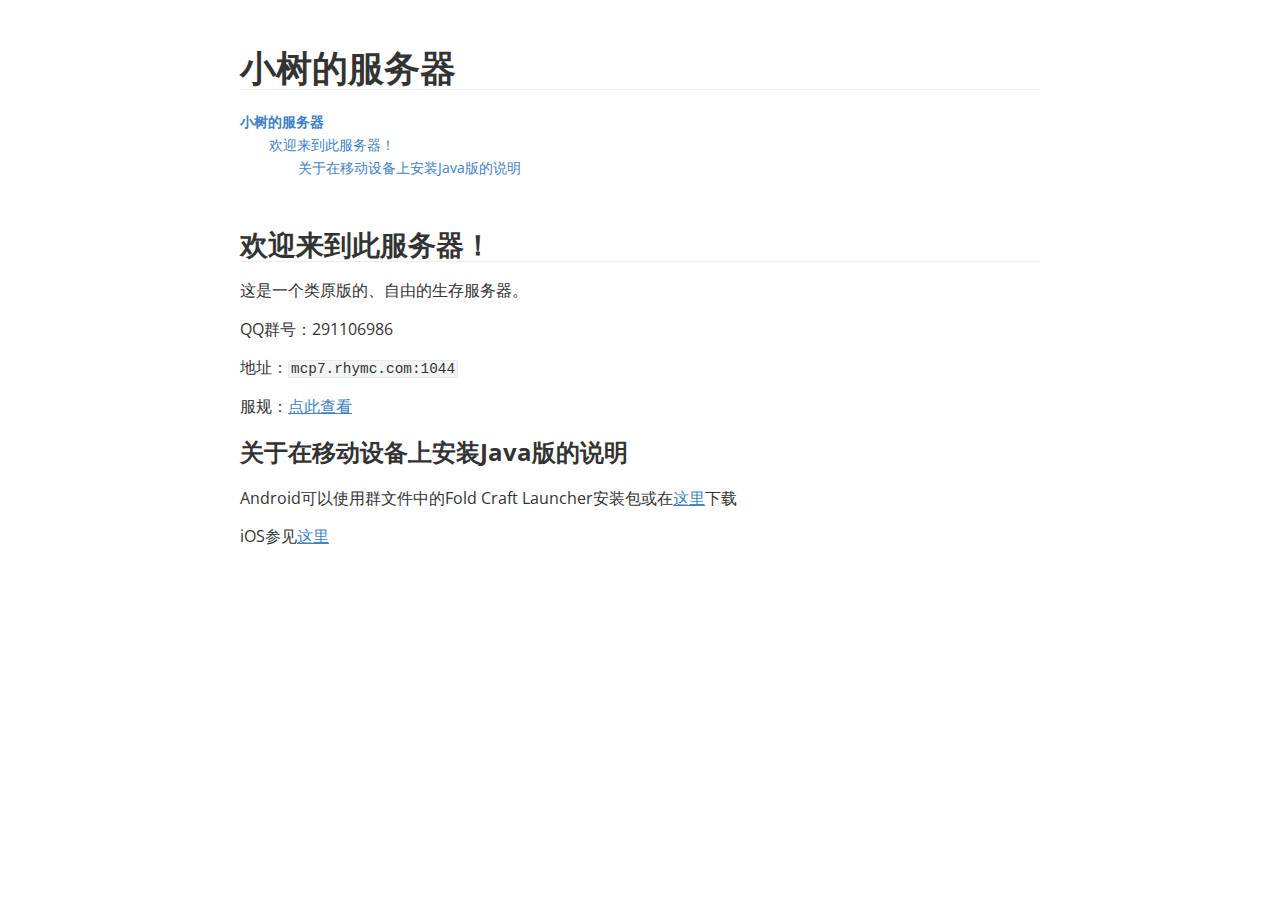
<file: server/index.html>
<!doctype html>
<html>
<head>
<meta charset='UTF-8'><meta name='viewport' content='width=device-width initial-scale=1'>

<link href='https://fonts.googleapis.com/css?family=Open+Sans:400italic,700italic,700,400&subset=latin,latin-ext' rel='stylesheet' type='text/css' />
<link href='style.css' rel='stylesheet' type='text/css' />
<title>小树的服务器</title>
</head>
<body class='typora-export os-windows'><div class='typora-export-content'>
<div id='write'  class=''><h1 id='小树的服务器'><span>小树的服务器</span></h1><div class='md-toc' mdtype='toc'><p class="md-toc-content" role="list"><span role="listitem" class="md-toc-item md-toc-h1" data-ref="n0"><a class="md-toc-inner" href="#小树的服务器">小树的服务器</a></span><span role="listitem" class="md-toc-item md-toc-h2" data-ref="n3"><a class="md-toc-inner" href="#欢迎来到此服务器">欢迎来到此服务器！</a></span><span role="listitem" class="md-toc-item md-toc-h3" data-ref="n8"><a class="md-toc-inner" href="#关于在移动设备上安装java版的说明">关于在移动设备上安装Java版的说明</a></span></p></div><h2 id='欢迎来到此服务器'><span>欢迎来到此服务器！</span></h2><p><span>这是一个类原版的、自由的生存服务器。</span></p><p><span>QQ群号：291106986</span></p><p><span>地址：</span><code>mcp7.rhymc.com:1044</code></p><p><span>服规：</span><a href='./rules.html'><span>点此查看</span></a></p><h3 id='关于在移动设备上安装java版的说明'><span>关于在移动设备上安装Java版的说明</span></h3><p><span>Android可以使用群文件中的Fold Craft Launcher安装包或在</span><a href='./FCL_1.1.8.7.apk'><span>这里</span></a><span>下载</span></p><p><span>iOS参见</span><a href='https://pojavlauncherteam.github.io/INSTALL.html#ios'><span>这里</span></a></p></div></div>
</body>
</html>
</file>
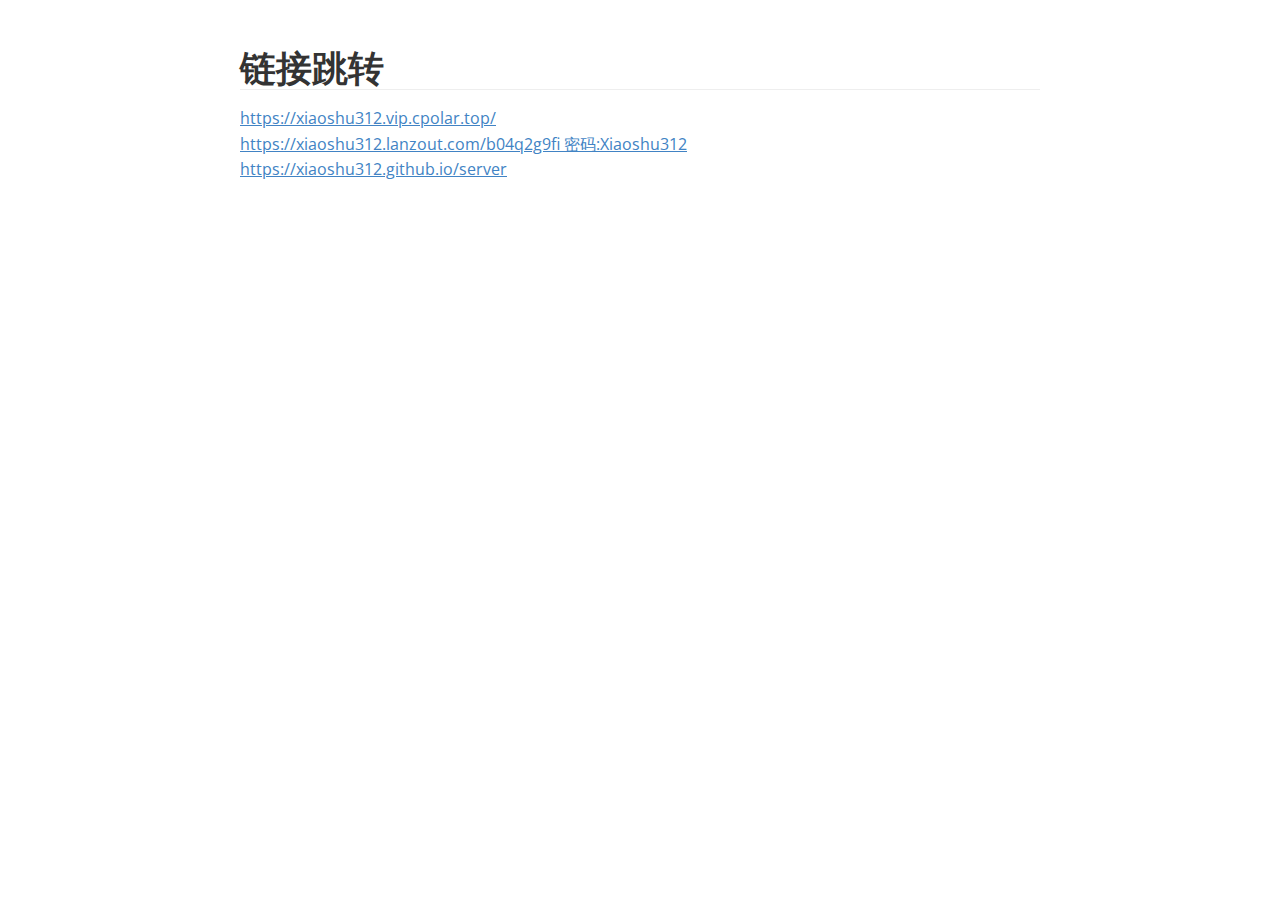
<file: tp.html>
<!doctype html>
<html>
<head>
	<meta charset='UTF-8'>
	<meta name='viewport' content='width=device-width initial-scale=1'>
	<link href='https://fonts.googleapis.com/css?family=Open+Sans:400italic,700italic,700,400&subset=latin,latin-ext' rel='stylesheet' type='text/css' />
	<link href='style.css' rel='stylesheet' type='text/css' />
	<title>链接跳转</title>
</head>
<body class='typora-export os-windows'><div class='typora-export-content'>
<div id='write'  class=''><h1 id='链接跳转'><span>链接跳转</span></h1><p><a href='https://xiaoshu312.vip.cpolar.top/' target='_blank' class='url'>https://xiaoshu312.vip.cpolar.top/</a>
<a href='https://xiaoshu312.lanzout.com/b04q2g9fi'><span>https://xiaoshu312.lanzout.com/b04q2g9fi 密码:Xiaoshu312</span></a><span> </span>
<a href='./server'><span>https://xiaoshu312.github.io/server</span></a></p></div></div>
</body>
</html>
</file>
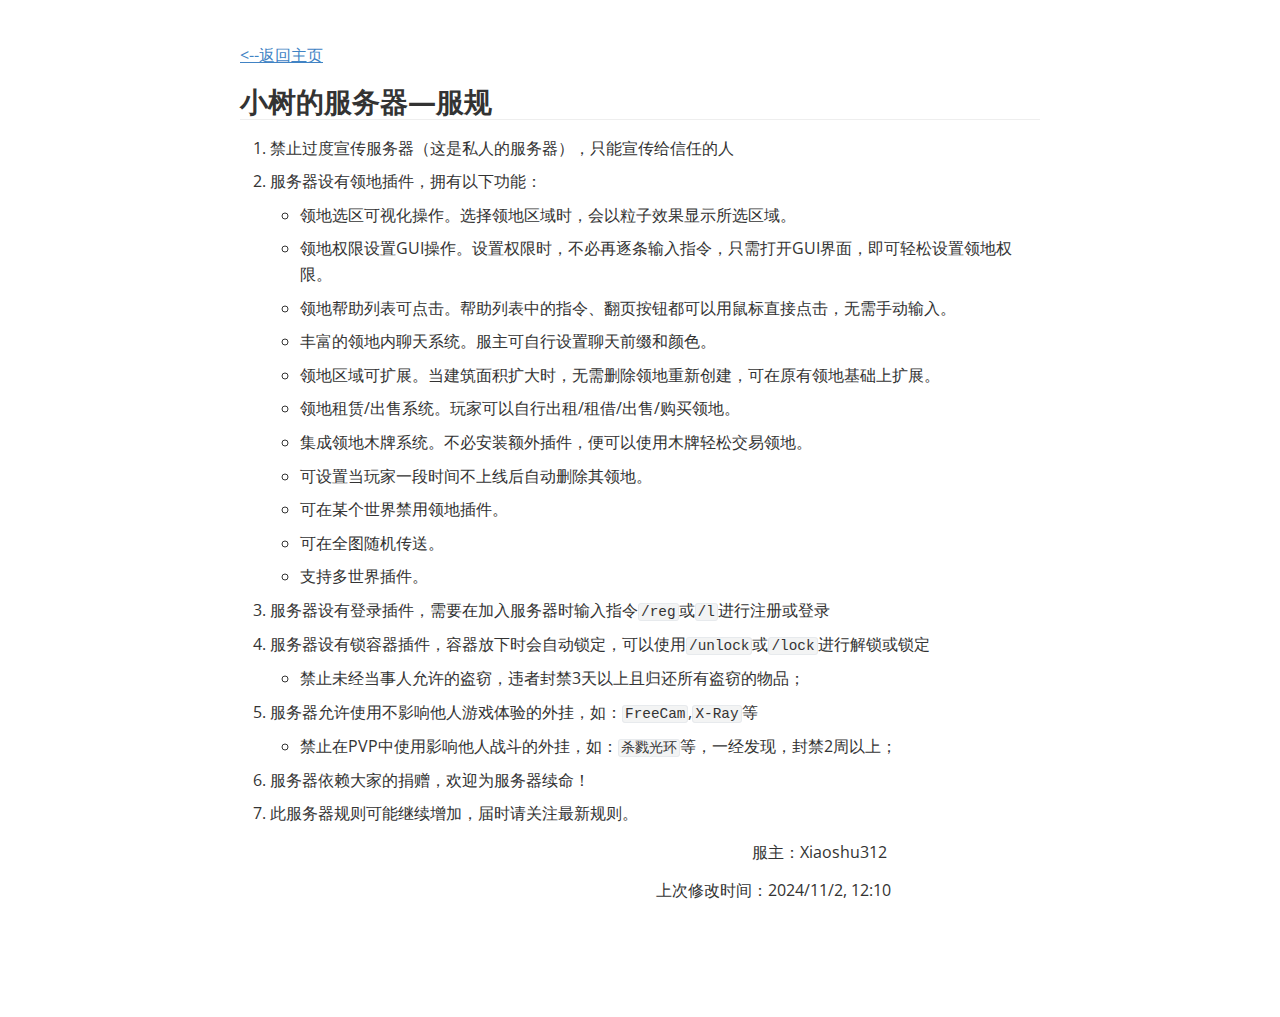
<file: server/rules.html>
<!doctype html>
<html>
<head>
<meta charset='UTF-8'><meta name='viewport' content='width=device-width initial-scale=1'>

<link href='https://fonts.googleapis.com/css?family=Open+Sans:400italic,700italic,700,400&subset=latin,latin-ext' rel='stylesheet' type='text/css' />
<link href='style.css' rel='stylesheet' type='text/css' />
<title>rules</title>
</head>
<body class='typora-export os-windows'><div class='typora-export-content'>
<div id='write'  class=''><p><a href='./'><span>&lt;--返回主页</span></a></p><h2 id='小树的服务器---服规'><span>小树的服务器—服规</span></h2><ol start='' ><li><p><span>禁止过度宣传服务器（这是私人的服务器），只能宣传给信任的人</span></p></li><li><p><span>服务器设有领地插件，拥有以下功能：</span></p><ul><li><p><span>领地选区可视化操作。选择领地区域时，会以粒子效果显示所选区域。</span></p></li><li><p><span>领地权限设置GUI操作。设置权限时，不必再逐条输入指令，只需打开GUI界面，即可轻松设置领地权限。</span></p></li><li><p><span>领地帮助列表可点击。帮助列表中的指令、翻页按钮都可以用鼠标直接点击，无需手动输入。</span></p></li><li><p><span>丰富的领地内聊天系统。服主可自行设置聊天前缀和颜色。</span></p></li><li><p><span>领地区域可扩展。当建筑面积扩大时，无需删除领地重新创建，可在原有领地基础上扩展。</span></p></li><li><p><span>领地租赁/出售系统。玩家可以自行出租/租借/出售/购买领地。</span></p></li><li><p><span>集成领地木牌系统。不必安装额外插件，便可以使用木牌轻松交易领地。</span></p></li><li><p><span>可设置当玩家一段时间不上线后自动删除其领地。</span></p></li><li><p><span>可在某个世界禁用领地插件。</span></p></li><li><p><span>可在全图随机传送。</span></p></li><li><p><span>支持多世界插件。</span></p></li></ul></li><li><p><span>服务器设有登录插件，需要在加入服务器时输入指令</span><code>/reg</code><span>或</span><code>/l</code><span>进行注册或登录</span></p></li><li><p><span>服务器设有锁容器插件，容器放下时会自动锁定，可以使用</span><code>/unlock</code><span>或</span><code>/lock</code><span>进行解锁或锁定</span></p><ul><li><p><span>禁止未经当事人允许的盗窃，违者封禁3天以上且归还所有盗窃的物品；</span></p></li></ul></li><li><p><span>服务器允许使用不影响他人游戏体验的外挂，如：</span><code>FreeCam</code><span>,</span><code>X-Ray</code><span>等</span></p><ul><li><p><span>禁止在PVP中使用影响他人战斗的外挂，如：</span><code>杀戮光环</code><span>等，一经发现，封禁2周以上；</span></p></li></ul></li><li><p><span>服务器依赖大家的捐赠，欢迎为服务器续命！</span></p></li><li><p><span>此服务器规则可能继续增加，届时请关注最新规则。</span></p></li></ol><p><span>																</span><span>服主：Xiaoshu312</span></p><p><span>													</span><span>上次修改时间：2024/11/2, 12:10</span></p></div></div>
</body>
</html>
</file>
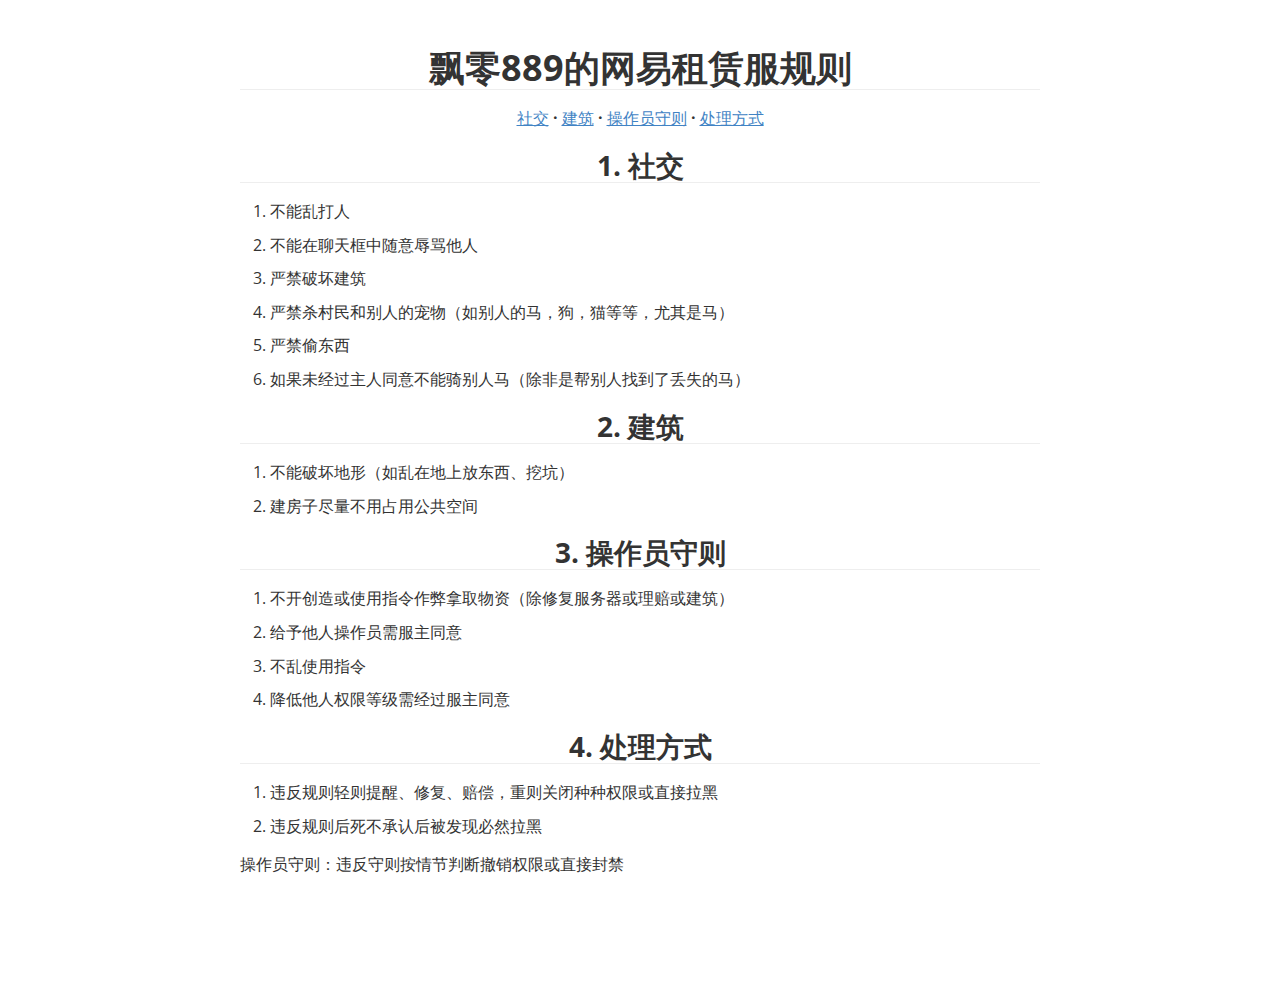
<file: server/rules.netease.html>
<!doctype html>
<html>
<head>
<meta charset='UTF-8'><meta name='viewport' content='width=device-width initial-scale=1'>

<link href='https://fonts.googleapis.com/css?family=Open+Sans:400italic,700italic,700,400&subset=latin,latin-ext' rel='stylesheet' type='text/css' />
<link href='style.css' rel='stylesheet' type='text/css' />
<title>飘零889的网易租赁服规则</title>
</head>
<body class='typora-export os-windows'><div class='typora-export-content'>
<div id='write'  class=''><h1 align="center">飘零889的网易租赁服规则</h1><p align="center"><a href="#社交">社交</a><b> · </b><a href="#建筑">建筑</a><b> · </b><a href="#操作员守则">操作员守则</a><b> · </b><a href="#处理方式">处理方式</a></p><h2 align="center" id="社交">1. 社交</h1><ol start='' ><li><p><span>不能乱打人</span></p></li><li><p><span>不能在聊天框中随意辱骂他人</span></p></li><li><p><span>严禁破坏建筑</span></p></li><li><p><span>严禁杀村民和别人的宠物（如别人的马，狗，猫等等，尤其是马）</span></p></li><li><p><span>严禁偷东西</span></p></li><li><p><span>如果未经过主人同意不能骑别人马（除非是帮别人找到了丢失的马）</span></p></li></ol><h2 align="center" id="建筑">2. 建筑</h2><ol start='' ><li><p><span>不能破坏地形（如乱在地上放东西、挖坑）</span></p></li><li><p><span>建房子尽量不用占用公共空间</span></p></li></ol><h2 align="center" id="操作员守则">3. 操作员守则</h2><ol start='' ><li><p><span>不开创造或使用指令作弊拿取物资（除修复服务器或理赔或建筑）</span></p></li><li><p><span>给予他人操作员需服主同意</span></p></li><li><p><span>不乱使用指令</span></p></li><li><p><span>降低他人权限等级需经过服主同意</span></p></li></ol><h2 align="center" id="处理方式">4. 处理方式</h2><ol start='' ><li><p><span>违反规则轻则提醒、修复、赔偿，重则关闭种种权限或直接拉黑</span></p></li><li><p><span>违反规则后死不承认后被发现必然拉黑</span></p></li></ol><p><span>操作员守则：违反守则按情节判断撤销权限或直接封禁</span></p></div></div>
</body>
</html>
</file>
<file: server/style.css>
html {overflow-x: initial !important;}:root { --bg-color: #ffffff; --text-color: #333333; --select-text-bg-color: #B5D6FC; --select-text-font-color: auto; --monospace: "Lucida Console",Consolas,"Courier",monospace; --title-bar-height: 20px; }
.mac-os-11 { --title-bar-height: 28px; }
html { font-size: 14px; background-color: var(--bg-color); color: var(--text-color); font-family: "Helvetica Neue", Helvetica, Arial, sans-serif; -webkit-font-smoothing: antialiased; }
h1, h2, h3, h4, h5 { white-space: pre-wrap; }
body { margin: 0px; padding: 0px; height: auto; inset: 0px; font-size: 1rem; line-height: 1.42857; overflow-x: hidden; background: inherit; }
iframe { margin: auto; }
a.url { word-break: break-all; }
a:active, a:hover { outline: 0px; }
.in-text-selection, ::selection { text-shadow: none; background: var(--select-text-bg-color); color: var(--select-text-font-color); }
#write { margin: 0px auto; height: auto; width: inherit; word-break: normal; overflow-wrap: break-word; position: relative; white-space: normal; overflow-x: visible; padding-top: 36px; }
#write.first-line-indent p { text-indent: 2em; }
#write.first-line-indent li p, #write.first-line-indent p * { text-indent: 0px; }
#write.first-line-indent li { margin-left: 2em; }
.for-image #write { padding-left: 8px; padding-right: 8px; }
body.typora-export { padding-left: 30px; padding-right: 30px; }
.typora-export .footnote-line, .typora-export li, .typora-export p { white-space: pre-wrap; }
.typora-export .task-list-item input { pointer-events: none; }
@media screen and (max-width: 500px) {
  body.typora-export { padding-left: 0px; padding-right: 0px; }
  #write { padding-left: 20px; padding-right: 20px; }
}
#write li > figure:last-child { margin-bottom: 0.5rem; }
#write ol, #write ul { position: relative; }
img { max-width: 100%; vertical-align: middle; image-orientation: from-image; }
button, input, select, textarea { color: inherit; font: inherit; }
input[type="checkbox"], input[type="radio"] { line-height: normal; padding: 0px; }
*, ::after, ::before { box-sizing: border-box; }
#write h1, #write h2, #write h3, #write h4, #write h5, #write h6, #write p, #write pre { width: inherit; }
#write h1, #write h2, #write h3, #write h4, #write h5, #write h6, #write p { position: relative; }
p { line-height: inherit; }
h1, h2, h3, h4, h5, h6 { break-after: avoid-page; break-inside: avoid; orphans: 4; }
p { orphans: 4; }
h1 { font-size: 2rem; }
h2 { font-size: 1.8rem; }
h3 { font-size: 1.6rem; }
h4 { font-size: 1.4rem; }
h5 { font-size: 1.2rem; }
h6 { font-size: 1rem; }
.md-math-block, .md-rawblock, h1, h2, h3, h4, h5, h6, p { margin-top: 1rem; margin-bottom: 1rem; }
.hidden { display: none; }
.md-blockmeta { color: rgb(204, 204, 204); font-weight: 700; font-style: italic; }
a { cursor: pointer; }
sup.md-footnote { padding: 2px 4px; background-color: rgba(238, 238, 238, 0.7); color: rgb(85, 85, 85); border-radius: 4px; cursor: pointer; }
sup.md-footnote a, sup.md-footnote a:hover { color: inherit; text-transform: inherit; text-decoration: inherit; }
#write input[type="checkbox"] { cursor: pointer; width: inherit; height: inherit; }
figure { overflow-x: auto; margin: 1.2em 0px; max-width: calc(100% + 16px); padding: 0px; }
figure > table { margin: 0px; }
thead, tr { break-inside: avoid; break-after: auto; }
thead { display: table-header-group; }
table { border-collapse: collapse; border-spacing: 0px; width: 100%; overflow: auto; break-inside: auto; text-align: left; }
table.md-table td { min-width: 32px; }
.CodeMirror-gutters { border-right: 0px; background-color: inherit; }
.CodeMirror-linenumber { user-select: none; }
.CodeMirror { text-align: left; }
.CodeMirror-placeholder { opacity: 0.3; }
.CodeMirror pre { padding: 0px 4px; }
.CodeMirror-lines { padding: 0px; }
div.hr:focus { cursor: none; }
#write pre { white-space: pre-wrap; }
#write.fences-no-line-wrapping pre { white-space: pre; }
#write pre.ty-contain-cm { white-space: normal; }
.CodeMirror-gutters { margin-right: 4px; }
.md-fences { font-size: 0.9rem; display: block; break-inside: avoid; text-align: left; overflow: visible; white-space: pre; background: inherit; position: relative !important; }
.md-fences-adv-panel { width: 100%; margin-top: 10px; text-align: center; padding-top: 0px; padding-bottom: 8px; overflow-x: auto; }
#write .md-fences.mock-cm { white-space: pre-wrap; }
.md-fences.md-fences-with-lineno { padding-left: 0px; }
#write.fences-no-line-wrapping .md-fences.mock-cm { white-space: pre; overflow-x: auto; }
.md-fences.mock-cm.md-fences-with-lineno { padding-left: 8px; }
.CodeMirror-line, twitterwidget { break-inside: avoid; }
svg { break-inside: avoid; }
.footnotes { opacity: 0.8; font-size: 0.9rem; margin-top: 1em; margin-bottom: 1em; }
.footnotes + .footnotes { margin-top: 0px; }
.md-reset { margin: 0px; padding: 0px; border: 0px; outline: 0px; vertical-align: top; background: 0px 0px; text-decoration: none; text-shadow: none; float: none; position: static; width: auto; height: auto; white-space: nowrap; cursor: inherit; -webkit-tap-highlight-color: transparent; line-height: normal; font-weight: 400; text-align: left; box-sizing: content-box; direction: ltr; }
li div { padding-top: 0px; }
blockquote { margin: 1rem 0px; }
li .mathjax-block, li p { margin: 0.5rem 0px; }
li blockquote { margin: 1rem 0px; }
li { margin: 0px; position: relative; }
blockquote > :last-child { margin-bottom: 0px; }
blockquote > :first-child, li > :first-child { margin-top: 0px; }
.footnotes-area { color: rgb(136, 136, 136); margin-top: 0.714rem; padding-bottom: 0.143rem; white-space: normal; }
#write .footnote-line { white-space: pre-wrap; }
@media print {
  body, html { border: 1px solid transparent; height: 99%; break-after: avoid; break-before: avoid; font-variant-ligatures: no-common-ligatures; }
  #write { margin-top: 0px; border-color: transparent !important; padding-top: 0px !important; padding-bottom: 0px !important; }
  .typora-export * { -webkit-print-color-adjust: exact; }
  .typora-export #write { break-after: avoid; }
  .typora-export #write::after { height: 0px; }
  .is-mac table { break-inside: avoid; }
  #write > p:nth-child(1) { margin-top: 0px; }
  .typora-export-show-outline .typora-export-sidebar { display: none; }
  figure { overflow-x: visible; }
}
.footnote-line { margin-top: 0.714em; font-size: 0.7em; }
a img, img a { cursor: pointer; }
pre.md-meta-block { font-size: 0.8rem; min-height: 0.8rem; white-space: pre-wrap; background: rgb(204, 204, 204); display: block; overflow-x: hidden; }
p > .md-image:only-child:not(.md-img-error) img, p > img:only-child { display: block; margin: auto; }
#write.first-line-indent p > .md-image:only-child:not(.md-img-error) img { left: -2em; position: relative; }
p > .md-image:only-child { display: inline-block; width: 100%; }
#write .MathJax_Display { margin: 0.8em 0px 0px; }
.md-math-block { width: 100%; }
.md-math-block:not(:empty)::after { display: none; }
.MathJax_ref { fill: currentcolor; }
[contenteditable="true"]:active, [contenteditable="true"]:focus, [contenteditable="false"]:active, [contenteditable="false"]:focus { outline: 0px; box-shadow: none; }
.md-task-list-item { position: relative; list-style-type: none; }
.task-list-item.md-task-list-item { padding-left: 0px; }
.md-task-list-item > input { position: absolute; top: 0px; left: 0px; margin-left: -1.2em; margin-top: calc(1em - 10px); border: none; }
.math { font-size: 1rem; }
.md-toc { min-height: 3.58rem; position: relative; font-size: 0.9rem; border-radius: 10px; }
.md-toc-content { position: relative; margin-left: 0px; }
.md-toc-content::after, .md-toc::after { display: none; }
.md-toc-item { display: block; color: rgb(65, 131, 196); }
.md-toc-item a { text-decoration: none; }
.md-toc-inner:hover { text-decoration: underline; }
.md-toc-inner { display: inline-block; cursor: pointer; }
.md-toc-h1 .md-toc-inner { margin-left: 0px; font-weight: 700; }
.md-toc-h2 .md-toc-inner { margin-left: 2em; }
.md-toc-h3 .md-toc-inner { margin-left: 4em; }
.md-toc-h4 .md-toc-inner { margin-left: 6em; }
.md-toc-h5 .md-toc-inner { margin-left: 8em; }
.md-toc-h6 .md-toc-inner { margin-left: 10em; }
@media screen and (max-width: 48em) {
  .md-toc-h3 .md-toc-inner { margin-left: 3.5em; }
  .md-toc-h4 .md-toc-inner { margin-left: 5em; }
  .md-toc-h5 .md-toc-inner { margin-left: 6.5em; }
  .md-toc-h6 .md-toc-inner { margin-left: 8em; }
}
a.md-toc-inner { font-size: inherit; font-style: inherit; font-weight: inherit; line-height: inherit; }
.footnote-line a:not(.reversefootnote) { color: inherit; }
.reversefootnote { font-family: ui-monospace, sans-serif; }
.md-attr { display: none; }
.md-fn-count::after { content: "."; }
code, pre, samp, tt { font-family: var(--monospace); }
kbd { margin: 0px 0.1em; padding: 0.1em 0.6em; font-size: 0.8em; color: rgb(36, 39, 41); background: rgb(255, 255, 255); border: 1px solid rgb(173, 179, 185); border-radius: 3px; box-shadow: rgba(12, 13, 14, 0.2) 0px 1px 0px, rgb(255, 255, 255) 0px 0px 0px 2px inset; white-space: nowrap; vertical-align: middle; }
.md-comment { color: rgb(162, 127, 3); opacity: 0.6; font-family: var(--monospace); }
code { text-align: left; vertical-align: initial; }
a.md-print-anchor { white-space: pre !important; border-width: initial !important; border-style: none !important; border-color: initial !important; display: inline-block !important; position: absolute !important; width: 1px !important; right: 0px !important; outline: 0px !important; background: 0px 0px !important; text-decoration: initial !important; text-shadow: initial !important; }
.os-windows.monocolor-emoji .md-emoji { font-family: "Segoe UI Symbol", sans-serif; }
.md-diagram-panel > svg { max-width: 100%; }
[lang="flow"] svg, [lang="mermaid"] svg { max-width: 100%; height: auto; }
[lang="mermaid"] .node text { font-size: 1rem; }
table tr th { border-bottom: 0px; }
video { max-width: 100%; display: block; margin: 0px auto; }
iframe { max-width: 100%; width: 100%; border: none; }
.highlight td, .highlight tr { border: 0px; }
mark { background: rgb(255, 255, 0); color: rgb(0, 0, 0); }
.md-html-inline .md-plain, .md-html-inline strong, mark .md-inline-math, mark strong { color: inherit; }
.md-expand mark .md-meta { opacity: 0.3 !important; }
mark .md-meta { color: rgb(0, 0, 0); }
@media print {
  .typora-export h1, .typora-export h2, .typora-export h3, .typora-export h4, .typora-export h5, .typora-export h6 { break-inside: avoid; }
}
.md-diagram-panel .messageText { stroke: none !important; }
.md-diagram-panel .start-state { fill: var(--node-fill); }
.md-diagram-panel .edgeLabel rect { opacity: 1 !important; }
.md-fences.md-fences-math { font-size: 1em; }
.md-fences-advanced:not(.md-focus) { padding: 0px; white-space: nowrap; border: 0px; }
.md-fences-advanced:not(.md-focus) { background: inherit; }
.typora-export-show-outline .typora-export-content { max-width: 1440px; margin: auto; display: flex; flex-direction: row; }
.typora-export-sidebar { width: 300px; font-size: 0.8rem; margin-top: 80px; margin-right: 18px; }
.typora-export-show-outline #write { --webkit-flex: 2; flex: 2 1 0%; }
.typora-export-sidebar .outline-content { position: fixed; top: 0px; max-height: 100%; overflow: hidden auto; padding-bottom: 30px; padding-top: 60px; width: 300px; }
@media screen and (max-width: 1024px) {
  .typora-export-sidebar, .typora-export-sidebar .outline-content { width: 240px; }
}
@media screen and (max-width: 800px) {
  .typora-export-sidebar { display: none; }
}
.outline-content li, .outline-content ul { margin-left: 0px; margin-right: 0px; padding-left: 0px; padding-right: 0px; list-style: none; overflow-wrap: anywhere; }
.outline-content ul { margin-top: 0px; margin-bottom: 0px; }
.outline-content strong { font-weight: 400; }
.outline-expander { width: 1rem; height: 1.42857rem; position: relative; display: table-cell; vertical-align: middle; cursor: pointer; padding-left: 4px; }
.outline-expander::before { content: ""; position: relative; font-family: Ionicons; display: inline-block; font-size: 8px; vertical-align: middle; }
.outline-item { padding-top: 3px; padding-bottom: 3px; cursor: pointer; }
.outline-expander:hover::before { content: ""; }
.outline-h1 > .outline-item { padding-left: 0px; }
.outline-h2 > .outline-item { padding-left: 1em; }
.outline-h3 > .outline-item { padding-left: 2em; }
.outline-h4 > .outline-item { padding-left: 3em; }
.outline-h5 > .outline-item { padding-left: 4em; }
.outline-h6 > .outline-item { padding-left: 5em; }
.outline-label { cursor: pointer; display: table-cell; vertical-align: middle; text-decoration: none; color: inherit; }
.outline-label:hover { text-decoration: underline; }
.outline-item:hover { border-color: rgb(245, 245, 245); background-color: var(--item-hover-bg-color); }
.outline-item:hover { margin-left: -28px; margin-right: -28px; border-left: 28px solid transparent; border-right: 28px solid transparent; }
.outline-item-single .outline-expander::before, .outline-item-single .outline-expander:hover::before { display: none; }
.outline-item-open > .outline-item > .outline-expander::before { content: ""; }
.outline-children { display: none; }
.info-panel-tab-wrapper { display: none; }
.outline-item-open > .outline-children { display: block; }
.typora-export .outline-item { padding-top: 1px; padding-bottom: 1px; }
.typora-export .outline-item:hover { margin-right: -8px; border-right: 8px solid transparent; }
.typora-export .outline-expander::before { content: "+"; font-family: inherit; top: -1px; }
.typora-export .outline-expander:hover::before, .typora-export .outline-item-open > .outline-item > .outline-expander::before { content: "−"; }
.typora-export-collapse-outline .outline-children { display: none; }
.typora-export-collapse-outline .outline-item-open > .outline-children, .typora-export-no-collapse-outline .outline-children { display: block; }
.typora-export-no-collapse-outline .outline-expander::before { content: "" !important; }
.typora-export-show-outline .outline-item-active > .outline-item .outline-label { font-weight: 700; }
.md-inline-math-container mjx-container { zoom: 0.95; }
mjx-container { break-inside: avoid; }
.md-alert.md-alert-note { border-left-color: rgb(9, 105, 218); }
.md-alert.md-alert-important { border-left-color: rgb(130, 80, 223); }
.md-alert.md-alert-warning { border-left-color: rgb(154, 103, 0); }
.md-alert.md-alert-tip { border-left-color: rgb(31, 136, 61); }
.md-alert.md-alert-caution { border-left-color: rgb(207, 34, 46); }
.md-alert { padding: 0px 1em; margin-bottom: 16px; color: inherit; border-left: 0.25em solid rgb(0, 0, 0); }
.md-alert-text-note { color: rgb(9, 105, 218); }
.md-alert-text-important { color: rgb(130, 80, 223); }
.md-alert-text-warning { color: rgb(154, 103, 0); }
.md-alert-text-tip { color: rgb(31, 136, 61); }
.md-alert-text-caution { color: rgb(207, 34, 46); }
.md-alert-text { font-size: 0.9rem; font-weight: 700; }
.md-alert-text svg { fill: currentcolor; position: relative; top: 0.125em; margin-right: 1ch; overflow: visible; }
.md-alert-text-container::after { content: attr(data-text); text-transform: capitalize; pointer-events: none; margin-right: 1ch; }


:root {
    --side-bar-bg-color: #fafafa;
    --control-text-color: #777;
}

@include-when-export url(https://fonts.googleapis.com/css?family=Open+Sans:400italic,700italic,700,400&subset=latin,latin-ext);

/* open-sans-regular - latin-ext_latin */
  /* open-sans-italic - latin-ext_latin */
    /* open-sans-700 - latin-ext_latin */
    /* open-sans-700italic - latin-ext_latin */
  html {
    font-size: 16px;
    -webkit-font-smoothing: antialiased;
}

body {
    font-family: "Open Sans","Clear Sans", "Helvetica Neue", Helvetica, Arial, 'Segoe UI Emoji', sans-serif;
    color: rgb(51, 51, 51);
    line-height: 1.6;
}

#write {
    max-width: 860px;
  	margin: 0 auto;
  	padding: 30px;
    padding-bottom: 100px;
}

@media only screen and (min-width: 1400px) {
	#write {
		max-width: 1024px;
	}
}

@media only screen and (min-width: 1800px) {
	#write {
		max-width: 1200px;
	}
}

#write > ul:first-child,
#write > ol:first-child{
    margin-top: 30px;
}

a {
    color: #4183C4;
}
h1,
h2,
h3,
h4,
h5,
h6 {
    position: relative;
    margin-top: 1rem;
    margin-bottom: 1rem;
    font-weight: bold;
    line-height: 1.4;
    cursor: text;
}
h1:hover a.anchor,
h2:hover a.anchor,
h3:hover a.anchor,
h4:hover a.anchor,
h5:hover a.anchor,
h6:hover a.anchor {
    text-decoration: none;
}
h1 tt,
h1 code {
    font-size: inherit;
}
h2 tt,
h2 code {
    font-size: inherit;
}
h3 tt,
h3 code {
    font-size: inherit;
}
h4 tt,
h4 code {
    font-size: inherit;
}
h5 tt,
h5 code {
    font-size: inherit;
}
h6 tt,
h6 code {
    font-size: inherit;
}
h1 {
    font-size: 2.25em;
    line-height: 1.2;
    border-bottom: 1px solid #eee;
}
h2 {
    font-size: 1.75em;
    line-height: 1.225;
    border-bottom: 1px solid #eee;
}

/*@media print {
    .typora-export h1,
    .typora-export h2 {
        border-bottom: none;
        padding-bottom: initial;
    }

    .typora-export h1::after,
    .typora-export h2::after {
        content: "";
        display: block;
        height: 100px;
        margin-top: -96px;
        border-top: 1px solid #eee;
    }
}*/

h3 {
    font-size: 1.5em;
    line-height: 1.43;
}
h4 {
    font-size: 1.25em;
}
h5 {
    font-size: 1em;
}
h6 {
   font-size: 1em;
    color: #777;
}
p,
blockquote,
ul,
ol,
dl,
table{
    margin: 0.8em 0;
}
li>ol,
li>ul {
    margin: 0 0;
}
hr {
    height: 2px;
    padding: 0;
    margin: 16px 0;
    background-color: #e7e7e7;
    border: 0 none;
    overflow: hidden;
    box-sizing: content-box;
}

li p.first {
    display: inline-block;
}
ul,
ol {
    padding-left: 30px;
}
ul:first-child,
ol:first-child {
    margin-top: 0;
}
ul:last-child,
ol:last-child {
    margin-bottom: 0;
}
blockquote {
    border-left: 4px solid #dfe2e5;
    padding: 0 15px;
    color: #777777;
}
blockquote blockquote {
    padding-right: 0;
}
table {
    padding: 0;
    word-break: initial;
}
table tr {
    border: 1px solid #dfe2e5;
    margin: 0;
    padding: 0;
}
table tr:nth-child(2n),
thead {
    background-color: #f8f8f8;
}
table th {
    font-weight: bold;
    border: 1px solid #dfe2e5;
    border-bottom: 0;
    margin: 0;
    padding: 6px 13px;
}
table td {
    border: 1px solid #dfe2e5;
    margin: 0;
    padding: 6px 13px;
}
table th:first-child,
table td:first-child {
    margin-top: 0;
}
table th:last-child,
table td:last-child {
    margin-bottom: 0;
}

.CodeMirror-lines {
    padding-left: 4px;
}

.code-tooltip {
    box-shadow: 0 1px 1px 0 rgba(0,28,36,.3);
    border-top: 1px solid #eef2f2;
}

.md-fences,
code,
tt {
    border: 1px solid #e7eaed;
    background-color: #f8f8f8;
    border-radius: 3px;
    padding: 0;
    padding: 2px 4px 0px 4px;
    font-size: 0.9em;
}

code {
    background-color: #f3f4f4;
    padding: 0 2px 0 2px;
}

.md-fences {
    margin-bottom: 15px;
    margin-top: 15px;
    padding-top: 8px;
    padding-bottom: 6px;
}


.md-task-list-item > input {
  margin-left: -1.3em;
}

@media print {
    html {
        font-size: 13px;
    }
    pre {
        page-break-inside: avoid;
        word-wrap: break-word;
    }
}

.md-fences {
	background-color: #f8f8f8;
}
#write pre.md-meta-block {
	padding: 1rem;
    font-size: 85%;
    line-height: 1.45;
    background-color: #f7f7f7;
    border: 0;
    border-radius: 3px;
    color: #777777;
    margin-top: 0 !important;
}

.mathjax-block>.code-tooltip {
	bottom: .375rem;
}

.md-mathjax-midline {
    background: #fafafa;
}

#write>h3.md-focus:before{
	left: -1.5625rem;
	top: .375rem;
}
#write>h4.md-focus:before{
	left: -1.5625rem;
	top: .285714286rem;
}
#write>h5.md-focus:before{
	left: -1.5625rem;
	top: .285714286rem;
}
#write>h6.md-focus:before{
	left: -1.5625rem;
	top: .285714286rem;
}
.md-image>.md-meta {
    /*border: 1px solid #ddd;*/
    border-radius: 3px;
    padding: 2px 0px 0px 4px;
    font-size: 0.9em;
    color: inherit;
}

.md-tag {
    color: #a7a7a7;
    opacity: 1;
}

.md-toc { 
    margin-top:20px;
    padding-bottom:20px;
}

.sidebar-tabs {
    border-bottom: none;
}

#typora-quick-open {
    border: 1px solid #ddd;
    background-color: #f8f8f8;
}

#typora-quick-open-item {
    background-color: #FAFAFA;
    border-color: #FEFEFE #e5e5e5 #e5e5e5 #eee;
    border-style: solid;
    border-width: 1px;
}

/** focus mode */
.on-focus-mode blockquote {
    border-left-color: rgba(85, 85, 85, 0.12);
}

header, .context-menu, .megamenu-content, footer{
    font-family: "Segoe UI", "Arial", sans-serif;
}

.file-node-content:hover .file-node-icon,
.file-node-content:hover .file-node-open-state{
    visibility: visible;
}

.mac-seamless-mode #typora-sidebar {
    background-color: #fafafa;
    background-color: var(--side-bar-bg-color);
}

.mac-os #write{
    caret-color: AccentColor;
}

.md-lang {
    color: #b4654d;
}

/*.html-for-mac {
    --item-hover-bg-color: #E6F0FE;
}*/

#md-notification .btn {
    border: 0;
}

.dropdown-menu .divider {
    border-color: #e5e5e5;
    opacity: 0.4;
}

.ty-preferences .window-content {
    background-color: #fafafa;
}

.ty-preferences .nav-group-item.active {
    color: white;
    background: #999;
}

.menu-item-container a.menu-style-btn {
    background-color: #f5f8fa;
    background-image: linear-gradient( 180deg , hsla(0, 0%, 100%, 0.8), hsla(0, 0%, 100%, 0)); 
}
</file>
<file: style.css>
html {overflow-x: initial !important;}:root { --bg-color: #ffffff; --text-color: #333333; --select-text-bg-color: #B5D6FC; --select-text-font-color: auto; --monospace: "Lucida Console",Consolas,"Courier",monospace; --title-bar-height: 20px; }
.mac-os-11 { --title-bar-height: 28px; }
html { font-size: 14px; background-color: var(--bg-color); color: var(--text-color); font-family: "Helvetica Neue", Helvetica, Arial, sans-serif; -webkit-font-smoothing: antialiased; }
h1, h2, h3, h4, h5 { white-space: pre-wrap; }
body { margin: 0px; padding: 0px; height: auto; inset: 0px; font-size: 1rem; line-height: 1.42857; overflow-x: hidden; background: inherit; }
iframe { margin: auto; }
a.url { word-break: break-all; }
a:active, a:hover { outline: 0px; }
.in-text-selection, ::selection { text-shadow: none; background: var(--select-text-bg-color); color: var(--select-text-font-color); }
#write { margin: 0px auto; height: auto; width: inherit; word-break: normal; overflow-wrap: break-word; position: relative; white-space: normal; overflow-x: visible; padding-top: 36px; }
#write.first-line-indent p { text-indent: 2em; }
#write.first-line-indent li p, #write.first-line-indent p * { text-indent: 0px; }
#write.first-line-indent li { margin-left: 2em; }
.for-image #write { padding-left: 8px; padding-right: 8px; }
body.typora-export { padding-left: 30px; padding-right: 30px; }
.typora-export .footnote-line, .typora-export li, .typora-export p { white-space: pre-wrap; }
.typora-export .task-list-item input { pointer-events: none; }
@media screen and (max-width: 500px) {
  body.typora-export { padding-left: 0px; padding-right: 0px; }
  #write { padding-left: 20px; padding-right: 20px; }
}
#write li > figure:last-child { margin-bottom: 0.5rem; }
#write ol, #write ul { position: relative; }
img { max-width: 100%; vertical-align: middle; image-orientation: from-image; }
button, input, select, textarea { color: inherit; font: inherit; }
input[type="checkbox"], input[type="radio"] { line-height: normal; padding: 0px; }
*, ::after, ::before { box-sizing: border-box; }
#write h1, #write h2, #write h3, #write h4, #write h5, #write h6, #write p, #write pre { width: inherit; }
#write h1, #write h2, #write h3, #write h4, #write h5, #write h6, #write p { position: relative; }
p { line-height: inherit; }
h1, h2, h3, h4, h5, h6 { break-after: avoid-page; break-inside: avoid; orphans: 4; }
p { orphans: 4; }
h1 { font-size: 2rem; }
h2 { font-size: 1.8rem; }
h3 { font-size: 1.6rem; }
h4 { font-size: 1.4rem; }
h5 { font-size: 1.2rem; }
h6 { font-size: 1rem; }
.md-math-block, .md-rawblock, h1, h2, h3, h4, h5, h6, p { margin-top: 1rem; margin-bottom: 1rem; }
.hidden { display: none; }
.md-blockmeta { color: rgb(204, 204, 204); font-weight: 700; font-style: italic; }
a { cursor: pointer; }
sup.md-footnote { padding: 2px 4px; background-color: rgba(238, 238, 238, 0.7); color: rgb(85, 85, 85); border-radius: 4px; cursor: pointer; }
sup.md-footnote a, sup.md-footnote a:hover { color: inherit; text-transform: inherit; text-decoration: inherit; }
#write input[type="checkbox"] { cursor: pointer; width: inherit; height: inherit; }
figure { overflow-x: auto; margin: 1.2em 0px; max-width: calc(100% + 16px); padding: 0px; }
figure > table { margin: 0px; }
thead, tr { break-inside: avoid; break-after: auto; }
thead { display: table-header-group; }
table { border-collapse: collapse; border-spacing: 0px; width: 100%; overflow: auto; break-inside: auto; text-align: left; }
table.md-table td { min-width: 32px; }
.CodeMirror-gutters { border-right: 0px; background-color: inherit; }
.CodeMirror-linenumber { user-select: none; }
.CodeMirror { text-align: left; }
.CodeMirror-placeholder { opacity: 0.3; }
.CodeMirror pre { padding: 0px 4px; }
.CodeMirror-lines { padding: 0px; }
div.hr:focus { cursor: none; }
#write pre { white-space: pre-wrap; }
#write.fences-no-line-wrapping pre { white-space: pre; }
#write pre.ty-contain-cm { white-space: normal; }
.CodeMirror-gutters { margin-right: 4px; }
.md-fences { font-size: 0.9rem; display: block; break-inside: avoid; text-align: left; overflow: visible; white-space: pre; background: inherit; position: relative !important; }
.md-fences-adv-panel { width: 100%; margin-top: 10px; text-align: center; padding-top: 0px; padding-bottom: 8px; overflow-x: auto; }
#write .md-fences.mock-cm { white-space: pre-wrap; }
.md-fences.md-fences-with-lineno { padding-left: 0px; }
#write.fences-no-line-wrapping .md-fences.mock-cm { white-space: pre; overflow-x: auto; }
.md-fences.mock-cm.md-fences-with-lineno { padding-left: 8px; }
.CodeMirror-line, twitterwidget { break-inside: avoid; }
svg { break-inside: avoid; }
.footnotes { opacity: 0.8; font-size: 0.9rem; margin-top: 1em; margin-bottom: 1em; }
.footnotes + .footnotes { margin-top: 0px; }
.md-reset { margin: 0px; padding: 0px; border: 0px; outline: 0px; vertical-align: top; background: 0px 0px; text-decoration: none; text-shadow: none; float: none; position: static; width: auto; height: auto; white-space: nowrap; cursor: inherit; -webkit-tap-highlight-color: transparent; line-height: normal; font-weight: 400; text-align: left; box-sizing: content-box; direction: ltr; }
li div { padding-top: 0px; }
blockquote { margin: 1rem 0px; }
li .mathjax-block, li p { margin: 0.5rem 0px; }
li blockquote { margin: 1rem 0px; }
li { margin: 0px; position: relative; }
blockquote > :last-child { margin-bottom: 0px; }
blockquote > :first-child, li > :first-child { margin-top: 0px; }
.footnotes-area { color: rgb(136, 136, 136); margin-top: 0.714rem; padding-bottom: 0.143rem; white-space: normal; }
#write .footnote-line { white-space: pre-wrap; }
@media print {
  body, html { border: 1px solid transparent; height: 99%; break-after: avoid; break-before: avoid; font-variant-ligatures: no-common-ligatures; }
  #write { margin-top: 0px; border-color: transparent !important; padding-top: 0px !important; padding-bottom: 0px !important; }
  .typora-export * { -webkit-print-color-adjust: exact; }
  .typora-export #write { break-after: avoid; }
  .typora-export #write::after { height: 0px; }
  .is-mac table { break-inside: avoid; }
  #write > p:nth-child(1) { margin-top: 0px; }
  .typora-export-show-outline .typora-export-sidebar { display: none; }
  figure { overflow-x: visible; }
}
.footnote-line { margin-top: 0.714em; font-size: 0.7em; }
a img, img a { cursor: pointer; }
pre.md-meta-block { font-size: 0.8rem; min-height: 0.8rem; white-space: pre-wrap; background: rgb(204, 204, 204); display: block; overflow-x: hidden; }
p > .md-image:only-child:not(.md-img-error) img, p > img:only-child { display: block; margin: auto; }
#write.first-line-indent p > .md-image:only-child:not(.md-img-error) img { left: -2em; position: relative; }
p > .md-image:only-child { display: inline-block; width: 100%; }
#write .MathJax_Display { margin: 0.8em 0px 0px; }
.md-math-block { width: 100%; }
.md-math-block:not(:empty)::after { display: none; }
.MathJax_ref { fill: currentcolor; }
[contenteditable="true"]:active, [contenteditable="true"]:focus, [contenteditable="false"]:active, [contenteditable="false"]:focus { outline: 0px; box-shadow: none; }
.md-task-list-item { position: relative; list-style-type: none; }
.task-list-item.md-task-list-item { padding-left: 0px; }
.md-task-list-item > input { position: absolute; top: 0px; left: 0px; margin-left: -1.2em; margin-top: calc(1em - 10px); border: none; }
.math { font-size: 1rem; }
.md-toc { min-height: 3.58rem; position: relative; font-size: 0.9rem; border-radius: 10px; }
.md-toc-content { position: relative; margin-left: 0px; }
.md-toc-content::after, .md-toc::after { display: none; }
.md-toc-item { display: block; color: rgb(65, 131, 196); }
.md-toc-item a { text-decoration: none; }
.md-toc-inner:hover { text-decoration: underline; }
.md-toc-inner { display: inline-block; cursor: pointer; }
.md-toc-h1 .md-toc-inner { margin-left: 0px; font-weight: 700; }
.md-toc-h2 .md-toc-inner { margin-left: 2em; }
.md-toc-h3 .md-toc-inner { margin-left: 4em; }
.md-toc-h4 .md-toc-inner { margin-left: 6em; }
.md-toc-h5 .md-toc-inner { margin-left: 8em; }
.md-toc-h6 .md-toc-inner { margin-left: 10em; }
@media screen and (max-width: 48em) {
  .md-toc-h3 .md-toc-inner { margin-left: 3.5em; }
  .md-toc-h4 .md-toc-inner { margin-left: 5em; }
  .md-toc-h5 .md-toc-inner { margin-left: 6.5em; }
  .md-toc-h6 .md-toc-inner { margin-left: 8em; }
}
a.md-toc-inner { font-size: inherit; font-style: inherit; font-weight: inherit; line-height: inherit; }
.footnote-line a:not(.reversefootnote) { color: inherit; }
.reversefootnote { font-family: ui-monospace, sans-serif; }
.md-attr { display: none; }
.md-fn-count::after { content: "."; }
code, pre, samp, tt { font-family: var(--monospace); }
kbd { margin: 0px 0.1em; padding: 0.1em 0.6em; font-size: 0.8em; color: rgb(36, 39, 41); background: rgb(255, 255, 255); border: 1px solid rgb(173, 179, 185); border-radius: 3px; box-shadow: rgba(12, 13, 14, 0.2) 0px 1px 0px, rgb(255, 255, 255) 0px 0px 0px 2px inset; white-space: nowrap; vertical-align: middle; }
.md-comment { color: rgb(162, 127, 3); opacity: 0.6; font-family: var(--monospace); }
code { text-align: left; vertical-align: initial; }
a.md-print-anchor { white-space: pre !important; border-width: initial !important; border-style: none !important; border-color: initial !important; display: inline-block !important; position: absolute !important; width: 1px !important; right: 0px !important; outline: 0px !important; background: 0px 0px !important; text-decoration: initial !important; text-shadow: initial !important; }
.os-windows.monocolor-emoji .md-emoji { font-family: "Segoe UI Symbol", sans-serif; }
.md-diagram-panel > svg { max-width: 100%; }
[lang="flow"] svg, [lang="mermaid"] svg { max-width: 100%; height: auto; }
[lang="mermaid"] .node text { font-size: 1rem; }
table tr th { border-bottom: 0px; }
video { max-width: 100%; display: block; margin: 0px auto; }
iframe { max-width: 100%; width: 100%; border: none; }
.highlight td, .highlight tr { border: 0px; }
mark { background: rgb(255, 255, 0); color: rgb(0, 0, 0); }
.md-html-inline .md-plain, .md-html-inline strong, mark .md-inline-math, mark strong { color: inherit; }
.md-expand mark .md-meta { opacity: 0.3 !important; }
mark .md-meta { color: rgb(0, 0, 0); }
@media print {
  .typora-export h1, .typora-export h2, .typora-export h3, .typora-export h4, .typora-export h5, .typora-export h6 { break-inside: avoid; }
}
.md-diagram-panel .messageText { stroke: none !important; }
.md-diagram-panel .start-state { fill: var(--node-fill); }
.md-diagram-panel .edgeLabel rect { opacity: 1 !important; }
.md-fences.md-fences-math { font-size: 1em; }
.md-fences-advanced:not(.md-focus) { padding: 0px; white-space: nowrap; border: 0px; }
.md-fences-advanced:not(.md-focus) { background: inherit; }
.typora-export-show-outline .typora-export-content { max-width: 1440px; margin: auto; display: flex; flex-direction: row; }
.typora-export-sidebar { width: 300px; font-size: 0.8rem; margin-top: 80px; margin-right: 18px; }
.typora-export-show-outline #write { --webkit-flex: 2; flex: 2 1 0%; }
.typora-export-sidebar .outline-content { position: fixed; top: 0px; max-height: 100%; overflow: hidden auto; padding-bottom: 30px; padding-top: 60px; width: 300px; }
@media screen and (max-width: 1024px) {
  .typora-export-sidebar, .typora-export-sidebar .outline-content { width: 240px; }
}
@media screen and (max-width: 800px) {
  .typora-export-sidebar { display: none; }
}
.outline-content li, .outline-content ul { margin-left: 0px; margin-right: 0px; padding-left: 0px; padding-right: 0px; list-style: none; overflow-wrap: anywhere; }
.outline-content ul { margin-top: 0px; margin-bottom: 0px; }
.outline-content strong { font-weight: 400; }
.outline-expander { width: 1rem; height: 1.42857rem; position: relative; display: table-cell; vertical-align: middle; cursor: pointer; padding-left: 4px; }
.outline-expander::before { content: ""; position: relative; font-family: Ionicons; display: inline-block; font-size: 8px; vertical-align: middle; }
.outline-item { padding-top: 3px; padding-bottom: 3px; cursor: pointer; }
.outline-expander:hover::before { content: ""; }
.outline-h1 > .outline-item { padding-left: 0px; }
.outline-h2 > .outline-item { padding-left: 1em; }
.outline-h3 > .outline-item { padding-left: 2em; }
.outline-h4 > .outline-item { padding-left: 3em; }
.outline-h5 > .outline-item { padding-left: 4em; }
.outline-h6 > .outline-item { padding-left: 5em; }
.outline-label { cursor: pointer; display: table-cell; vertical-align: middle; text-decoration: none; color: inherit; }
.outline-label:hover { text-decoration: underline; }
.outline-item:hover { border-color: rgb(245, 245, 245); background-color: var(--item-hover-bg-color); }
.outline-item:hover { margin-left: -28px; margin-right: -28px; border-left: 28px solid transparent; border-right: 28px solid transparent; }
.outline-item-single .outline-expander::before, .outline-item-single .outline-expander:hover::before { display: none; }
.outline-item-open > .outline-item > .outline-expander::before { content: ""; }
.outline-children { display: none; }
.info-panel-tab-wrapper { display: none; }
.outline-item-open > .outline-children { display: block; }
.typora-export .outline-item { padding-top: 1px; padding-bottom: 1px; }
.typora-export .outline-item:hover { margin-right: -8px; border-right: 8px solid transparent; }
.typora-export .outline-expander::before { content: "+"; font-family: inherit; top: -1px; }
.typora-export .outline-expander:hover::before, .typora-export .outline-item-open > .outline-item > .outline-expander::before { content: "−"; }
.typora-export-collapse-outline .outline-children { display: none; }
.typora-export-collapse-outline .outline-item-open > .outline-children, .typora-export-no-collapse-outline .outline-children { display: block; }
.typora-export-no-collapse-outline .outline-expander::before { content: "" !important; }
.typora-export-show-outline .outline-item-active > .outline-item .outline-label { font-weight: 700; }
.md-inline-math-container mjx-container { zoom: 0.95; }
mjx-container { break-inside: avoid; }
.md-alert.md-alert-note { border-left-color: rgb(9, 105, 218); }
.md-alert.md-alert-important { border-left-color: rgb(130, 80, 223); }
.md-alert.md-alert-warning { border-left-color: rgb(154, 103, 0); }
.md-alert.md-alert-tip { border-left-color: rgb(31, 136, 61); }
.md-alert.md-alert-caution { border-left-color: rgb(207, 34, 46); }
.md-alert { padding: 0px 1em; margin-bottom: 16px; color: inherit; border-left: 0.25em solid rgb(0, 0, 0); }
.md-alert-text-note { color: rgb(9, 105, 218); }
.md-alert-text-important { color: rgb(130, 80, 223); }
.md-alert-text-warning { color: rgb(154, 103, 0); }
.md-alert-text-tip { color: rgb(31, 136, 61); }
.md-alert-text-caution { color: rgb(207, 34, 46); }
.md-alert-text { font-size: 0.9rem; font-weight: 700; }
.md-alert-text svg { fill: currentcolor; position: relative; top: 0.125em; margin-right: 1ch; overflow: visible; }
.md-alert-text-container::after { content: attr(data-text); text-transform: capitalize; pointer-events: none; margin-right: 1ch; }


:root {
    --side-bar-bg-color: #fafafa;
    --control-text-color: #777;
}

@include-when-export url(https://fonts.googleapis.com/css?family=Open+Sans:400italic,700italic,700,400&subset=latin,latin-ext);

/* open-sans-regular - latin-ext_latin */
  /* open-sans-italic - latin-ext_latin */
    /* open-sans-700 - latin-ext_latin */
    /* open-sans-700italic - latin-ext_latin */
  html {
    font-size: 16px;
    -webkit-font-smoothing: antialiased;
}

body {
    font-family: "Open Sans","Clear Sans", "Helvetica Neue", Helvetica, Arial, 'Segoe UI Emoji', sans-serif;
    color: rgb(51, 51, 51);
    line-height: 1.6;
}

#write {
    max-width: 860px;
  	margin: 0 auto;
  	padding: 30px;
    padding-bottom: 100px;
}

@media only screen and (min-width: 1400px) {
	#write {
		max-width: 1024px;
	}
}

@media only screen and (min-width: 1800px) {
	#write {
		max-width: 1200px;
	}
}

#write > ul:first-child,
#write > ol:first-child{
    margin-top: 30px;
}

a {
    color: #4183C4;
}
h1,
h2,
h3,
h4,
h5,
h6 {
    position: relative;
    margin-top: 1rem;
    margin-bottom: 1rem;
    font-weight: bold;
    line-height: 1.4;
    cursor: text;
}
h1:hover a.anchor,
h2:hover a.anchor,
h3:hover a.anchor,
h4:hover a.anchor,
h5:hover a.anchor,
h6:hover a.anchor {
    text-decoration: none;
}
h1 tt,
h1 code {
    font-size: inherit;
}
h2 tt,
h2 code {
    font-size: inherit;
}
h3 tt,
h3 code {
    font-size: inherit;
}
h4 tt,
h4 code {
    font-size: inherit;
}
h5 tt,
h5 code {
    font-size: inherit;
}
h6 tt,
h6 code {
    font-size: inherit;
}
h1 {
    font-size: 2.25em;
    line-height: 1.2;
    border-bottom: 1px solid #eee;
}
h2 {
    font-size: 1.75em;
    line-height: 1.225;
    border-bottom: 1px solid #eee;
}

/*@media print {
    .typora-export h1,
    .typora-export h2 {
        border-bottom: none;
        padding-bottom: initial;
    }

    .typora-export h1::after,
    .typora-export h2::after {
        content: "";
        display: block;
        height: 100px;
        margin-top: -96px;
        border-top: 1px solid #eee;
    }
}*/

h3 {
    font-size: 1.5em;
    line-height: 1.43;
}
h4 {
    font-size: 1.25em;
}
h5 {
    font-size: 1em;
}
h6 {
   font-size: 1em;
    color: #777;
}
p,
blockquote,
ul,
ol,
dl,
table{
    margin: 0.8em 0;
}
li>ol,
li>ul {
    margin: 0 0;
}
hr {
    height: 2px;
    padding: 0;
    margin: 16px 0;
    background-color: #e7e7e7;
    border: 0 none;
    overflow: hidden;
    box-sizing: content-box;
}

li p.first {
    display: inline-block;
}
ul,
ol {
    padding-left: 30px;
}
ul:first-child,
ol:first-child {
    margin-top: 0;
}
ul:last-child,
ol:last-child {
    margin-bottom: 0;
}
blockquote {
    border-left: 4px solid #dfe2e5;
    padding: 0 15px;
    color: #777777;
}
blockquote blockquote {
    padding-right: 0;
}
table {
    padding: 0;
    word-break: initial;
}
table tr {
    border: 1px solid #dfe2e5;
    margin: 0;
    padding: 0;
}
table tr:nth-child(2n),
thead {
    background-color: #f8f8f8;
}
table th {
    font-weight: bold;
    border: 1px solid #dfe2e5;
    border-bottom: 0;
    margin: 0;
    padding: 6px 13px;
}
table td {
    border: 1px solid #dfe2e5;
    margin: 0;
    padding: 6px 13px;
}
table th:first-child,
table td:first-child {
    margin-top: 0;
}
table th:last-child,
table td:last-child {
    margin-bottom: 0;
}

.CodeMirror-lines {
    padding-left: 4px;
}

.code-tooltip {
    box-shadow: 0 1px 1px 0 rgba(0,28,36,.3);
    border-top: 1px solid #eef2f2;
}

.md-fences,
code,
tt {
    border: 1px solid #e7eaed;
    background-color: #f8f8f8;
    border-radius: 3px;
    padding: 0;
    padding: 2px 4px 0px 4px;
    font-size: 0.9em;
}

code {
    background-color: #f3f4f4;
    padding: 0 2px 0 2px;
}

.md-fences {
    margin-bottom: 15px;
    margin-top: 15px;
    padding-top: 8px;
    padding-bottom: 6px;
}


.md-task-list-item > input {
  margin-left: -1.3em;
}

@media print {
    html {
        font-size: 13px;
    }
    pre {
        page-break-inside: avoid;
        word-wrap: break-word;
    }
}

.md-fences {
	background-color: #f8f8f8;
}
#write pre.md-meta-block {
	padding: 1rem;
    font-size: 85%;
    line-height: 1.45;
    background-color: #f7f7f7;
    border: 0;
    border-radius: 3px;
    color: #777777;
    margin-top: 0 !important;
}

.mathjax-block>.code-tooltip {
	bottom: .375rem;
}

.md-mathjax-midline {
    background: #fafafa;
}

#write>h3.md-focus:before{
	left: -1.5625rem;
	top: .375rem;
}
#write>h4.md-focus:before{
	left: -1.5625rem;
	top: .285714286rem;
}
#write>h5.md-focus:before{
	left: -1.5625rem;
	top: .285714286rem;
}
#write>h6.md-focus:before{
	left: -1.5625rem;
	top: .285714286rem;
}
.md-image>.md-meta {
    /*border: 1px solid #ddd;*/
    border-radius: 3px;
    padding: 2px 0px 0px 4px;
    font-size: 0.9em;
    color: inherit;
}

.md-tag {
    color: #a7a7a7;
    opacity: 1;
}

.md-toc { 
    margin-top:20px;
    padding-bottom:20px;
}

.sidebar-tabs {
    border-bottom: none;
}

#typora-quick-open {
    border: 1px solid #ddd;
    background-color: #f8f8f8;
}

#typora-quick-open-item {
    background-color: #FAFAFA;
    border-color: #FEFEFE #e5e5e5 #e5e5e5 #eee;
    border-style: solid;
    border-width: 1px;
}

/** focus mode */
.on-focus-mode blockquote {
    border-left-color: rgba(85, 85, 85, 0.12);
}

header, .context-menu, .megamenu-content, footer{
    font-family: "Segoe UI", "Arial", sans-serif;
}

.file-node-content:hover .file-node-icon,
.file-node-content:hover .file-node-open-state{
    visibility: visible;
}

.mac-seamless-mode #typora-sidebar {
    background-color: #fafafa;
    background-color: var(--side-bar-bg-color);
}

.mac-os #write{
    caret-color: AccentColor;
}

.md-lang {
    color: #b4654d;
}

/*.html-for-mac {
    --item-hover-bg-color: #E6F0FE;
}*/

#md-notification .btn {
    border: 0;
}

.dropdown-menu .divider {
    border-color: #e5e5e5;
    opacity: 0.4;
}

.ty-preferences .window-content {
    background-color: #fafafa;
}

.ty-preferences .nav-group-item.active {
    color: white;
    background: #999;
}

.menu-item-container a.menu-style-btn {
    background-color: #f5f8fa;
    background-image: linear-gradient( 180deg , hsla(0, 0%, 100%, 0.8), hsla(0, 0%, 100%, 0)); 
}
</file>
